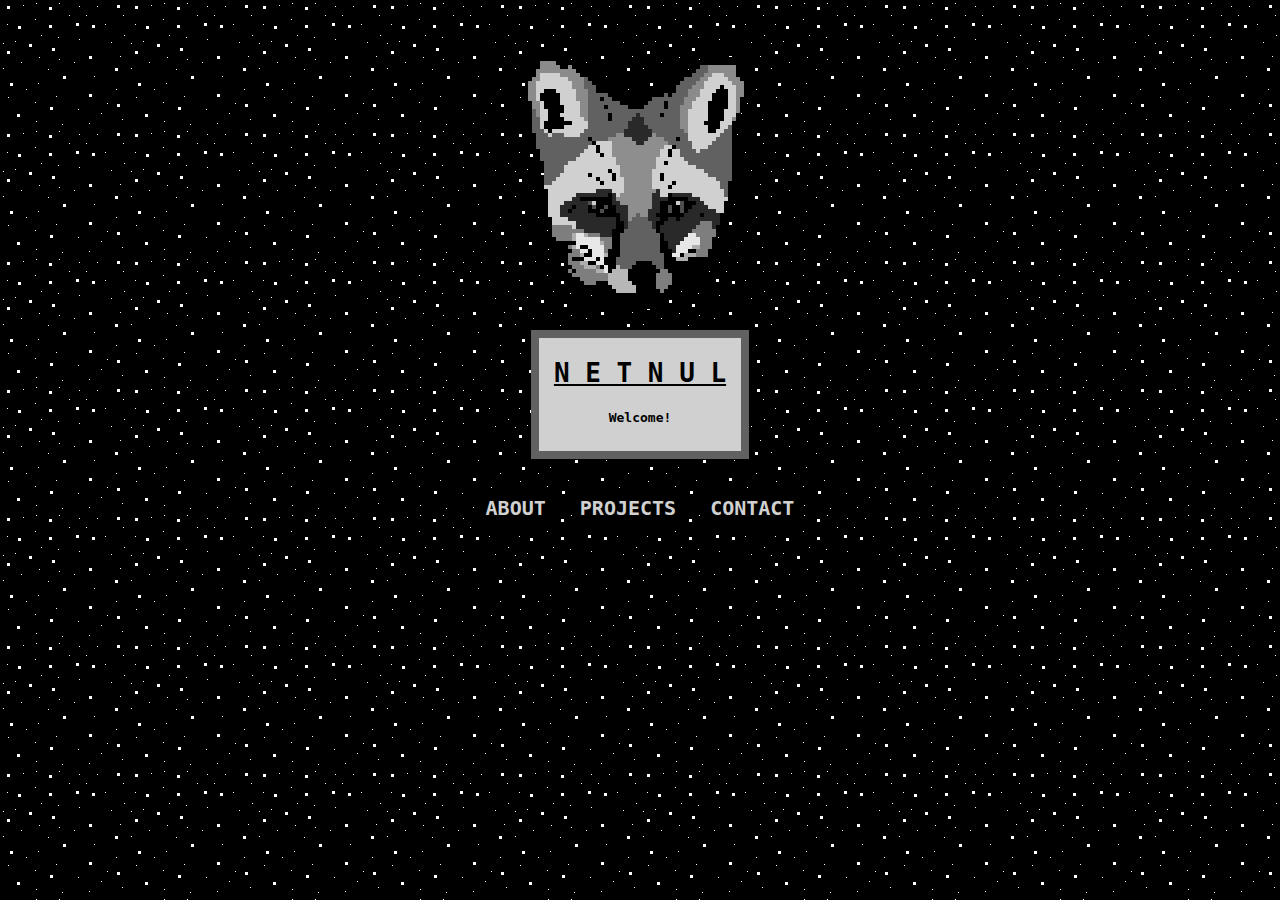
<file: templates/index.html>
<!DOCTYPE html>
<!-- -->
<html>
    <head>
        <meta charset="utf-8">
        <link rel="stylesheet" href="../static/style.css">
        <title>
            NETNUL - Home
        </title>
    </head>
    <body background="../static/images/textures/twinkle.gif">
        <br><br><br>
        <img src="../static/images/icons/fox.gif" alt="foxhead" width="256" height="256">
        <br><br>
        <table align="center">
            <tr><th>
                <table id="altmaintable" align="center">
                    <tr><th>
                        <h1><u>N E T N U L</u></h1>
                    </th></tr>
                    <tr><th>
                        Welcome!<br><br>
                    </th></tr>
                </table>
            </th></tr>
            <tr><th>
                <br>
                <table align="center">
                    <tr><th id="spacecell">
                        <form action="about.html">
                            <input type="submit" value="ABOUT" id="mainbutton">
                        </form>
                    </th><th id="spacecell">
                        <form action="projects.html">
                            <input type="submit" value="PROJECTS" id="mainbutton">
                        </form> 
                    </th><th id="spacecell">
                        <form action="contact.html">
                            <input type="submit" value="CONTACT" id="mainbutton">
                        </form>
                    </th></tr>
                </table>
            </th></tr>
        </table>
    </body>
</html>
</file>
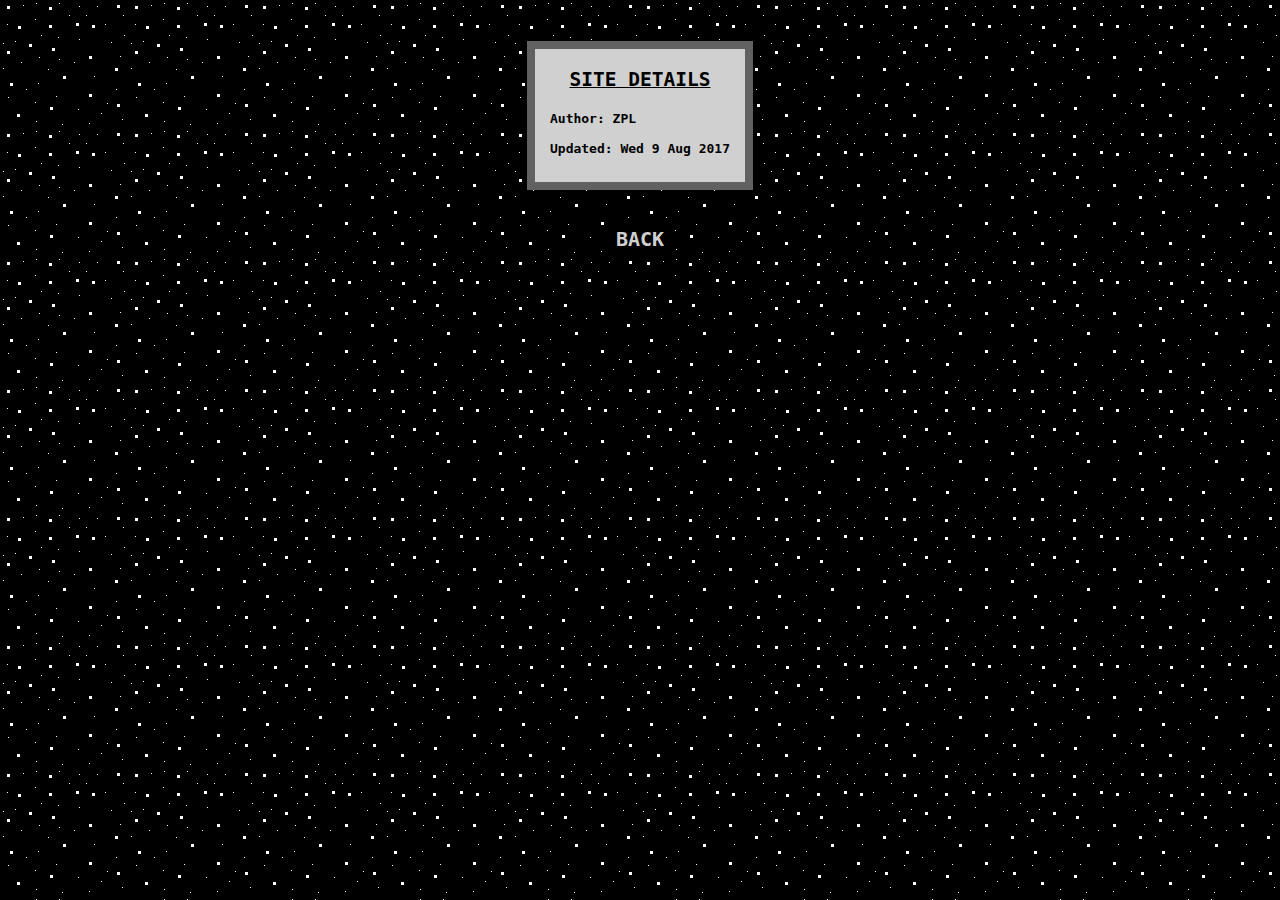
<file: templates/about.html>
<!DOCTYPE html>
<!-- -->
<html>
    <head>
        <meta charset="utf-8">
        <link rel="stylesheet" href="../static/style.css">
        <title>
            NETNUL - About
        </title>
    </head>
    <body background="../static/images/textures/twinkle.gif">
        <br><br>
        <table align="center">
            <tr><th>
                <table id="altmaintable" align="center">
                    <tr><th>
                        <h2><u>SITE DETAILS</u></h2>
                    </th></tr>
                    <tr><th id="textcell">
                        Author: ZPL<br><br>
                        Updated: Wed 9 Aug 2017<br><br>
                    </th></tr>
                </table>
            </th></tr>
            <tr><th>
                <br>
                <table align="center">
                    <tr><th id="spacecell">
                        <form action="index.html">
                            <input type="submit" value="BACK" id="mainbutton">
                        </form>
                    </th></tr>
                </table>
            </th></tr>
        </table>
    </body>
</html>
</file>
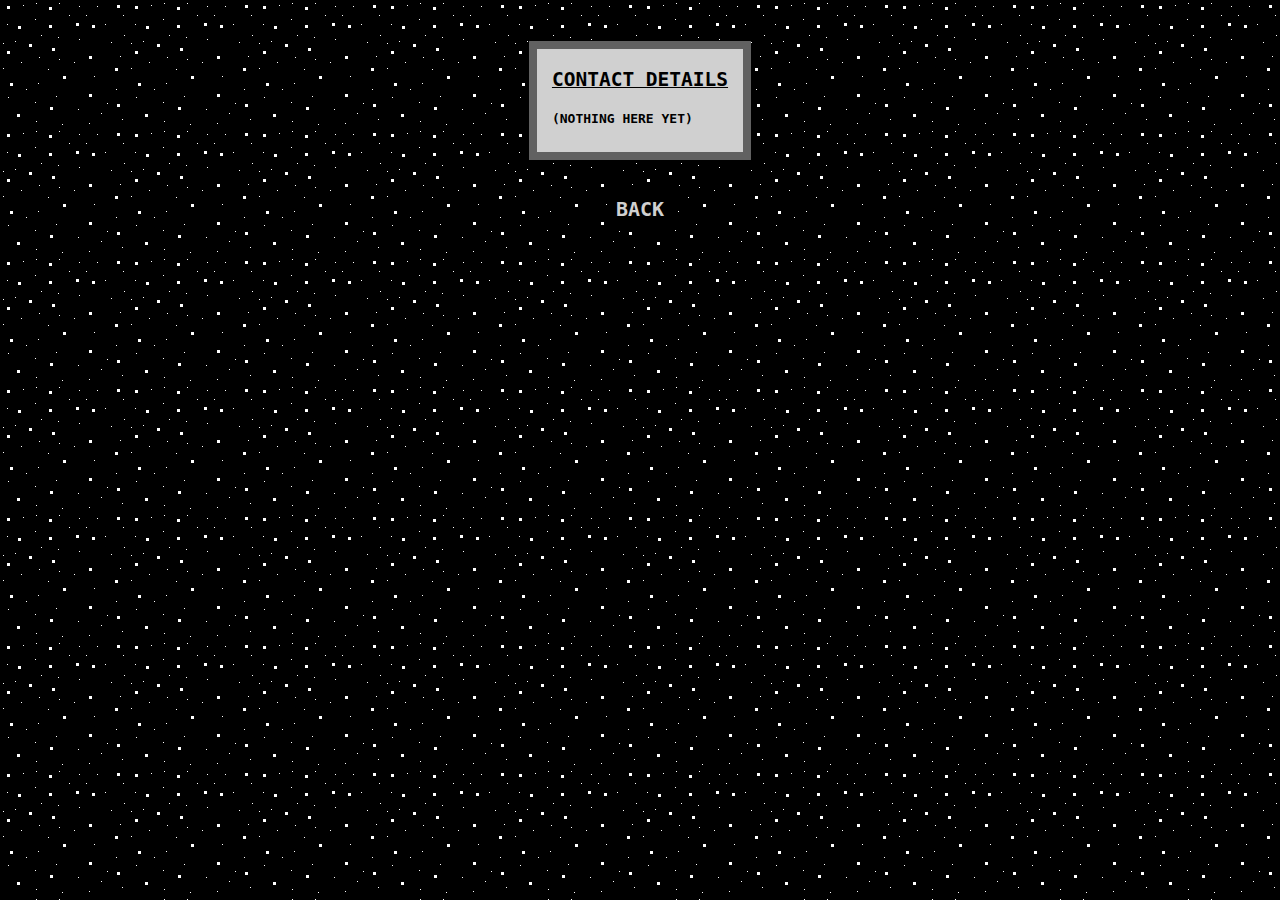
<file: templates/contact.html>
<!DOCTYPE html>
<!-- -->
<html>
    <head>
        <meta charset="utf-8">
        <link rel="stylesheet" href="../static/style.css">
        <title>
            NETNUL - Contact
        </title>
    </head>
    <body background="../static/images/textures/twinkle.gif">
        <br><br>
        <table align="center">
            <tr><th>
                <table id="altmaintable" align="center">
                    <tr><th>
                        <h2><u>CONTACT DETAILS</u></h2>
                    </th></tr>
                    <tr><th id="textcell">
                        (NOTHING HERE YET)<br><br>
                    </th></tr>
                </table>
            </th></tr>
            <tr><th>
                <br>
                <table align="center">
                    <tr><th id="spacecell">
                        <form action="index.html">
                            <input type="submit" value="BACK" id="mainbutton">
                        </form>
                    </th></tr>
                </table>
            </th></tr>
        </table>
    </body>
</html>
</file>
<file: static/style.css>
body {
    background-color: #000000;
    color: #000000;
    text-align: center;
    font-family: monospace;
}

table {
    text-align: center;
    padding: 0px;
}

a {
    color: #666666;
    text-decoration: none;
}

a:hover {
    color: #00FF00;
    text-decoration: none;
}

#imagecell {
    background-color: none;
    padding: 8px;
    text-align: center;
}

#imagecell:hover {
    background-color: #55FF55;
    padding: 8px;
    text-align: center;
}

#codetable {
    background-color: #000000;
    color: #00FF00;
    padding: 2px;
    text-align: left;
}

#maintable {
    background-color: #D0D0D0;
    color: #000000;
    border: 8px solid #616161;
    padding: 8px 8px 8px 8px;
    text-align: center;
}

#altmaintable {
    background-color: #D0D0D0;
    color: #000000;
    border: 8px solid #616161;
    padding: 0px 12px 8px 12px;
    text-align: center;
}

#projecttable {
    background-color: #8E8E8E;
    color: #000000;
    text-align: center;
    border-collapse: collapse;
}

#mainbutton {
    background-color: #000000;
    border: 2px solid #000000;
    font-family: monospace;
    font-size: 20px;
    font-weight: bold;
    text-align: center;
    padding: 6px;
    color: #D0D0D0;
}

#mainbutton:hover {
    background-color: #000000;
    border: 2px solid #000000;
    font-family: monospace;
    font-size: 20px;
    font-weight: bold;
    text-align: center;
    padding: 6px;
    color: #00FF00; 
}

#spacecell {
    padding: 8px;
    text-align: center;
}

#projectheadercell {
    background-color: #000000;
    color: #FFFFFF;
    text-align: center;
    padding: 8px;
}

#projectsubheadercell {
    background-color: #8E8E8E;
    color: #000000;
    text-align: center;
    padding: 8px;
}

#projectbodycell {
    background-color: #FFFFFF;
    color: #000000;
    text-align: left;
    padding: 8px;
}

#textcell {
    text-align: left;
}
</file>
